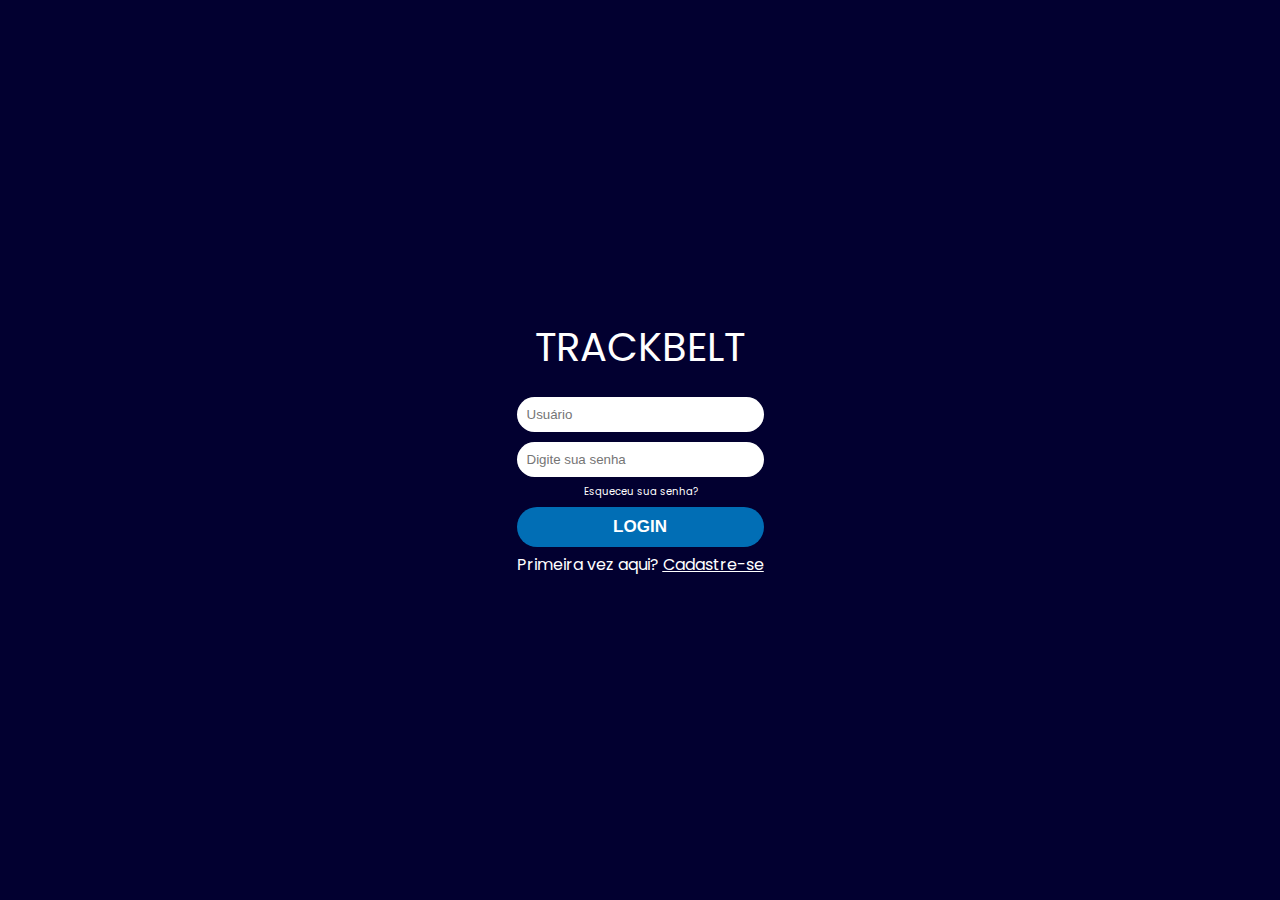
<file: index.html>
<!DOCTYPE html>
<html lang="pt-br">

<head>
    <meta charset="UTF-8">
    <meta http-equiv="X-UA-Compatible" content="IE=edge">
    <meta name="viewport" content="width=device-width, initial-scale=1.0">
    <link rel="stylesheet" href="/styles/style.css">
    <title>Trackbelt</title>
    
    <link rel="preconnect" href="https://fonts.googleapis.com">
<link rel="preconnect" href="https://fonts.gstatic.com" crossorigin>
<link href="https://fonts.googleapis.com/css2?family=Poppins&display=swap" rel="stylesheet">
</head>

<body>    
   <div class="container">
    <div class="login_container">
        <p class="trackbelt">TRACKBELT</p>
    </div>

    <form action="dashboard.html" class="login">
        
        <input type="text" class="username" placeholder="Usuário" required>

        <input type="password" placeholder="Digite sua senha" class="password" required>

        <p class="forgot_password">Esqueceu sua senha?</p>

        <input type="submit" value="LOGIN" class="button_login" href = "dashboard.html">

        <p class="sign_up">Primeira vez aqui? <span class="sign_up_destaque"><a href="#"  class="sign_up_destaque">Cadastre-se</a></span></p>
    </form>
    


   
   </div>


</body>
</html>
</file>
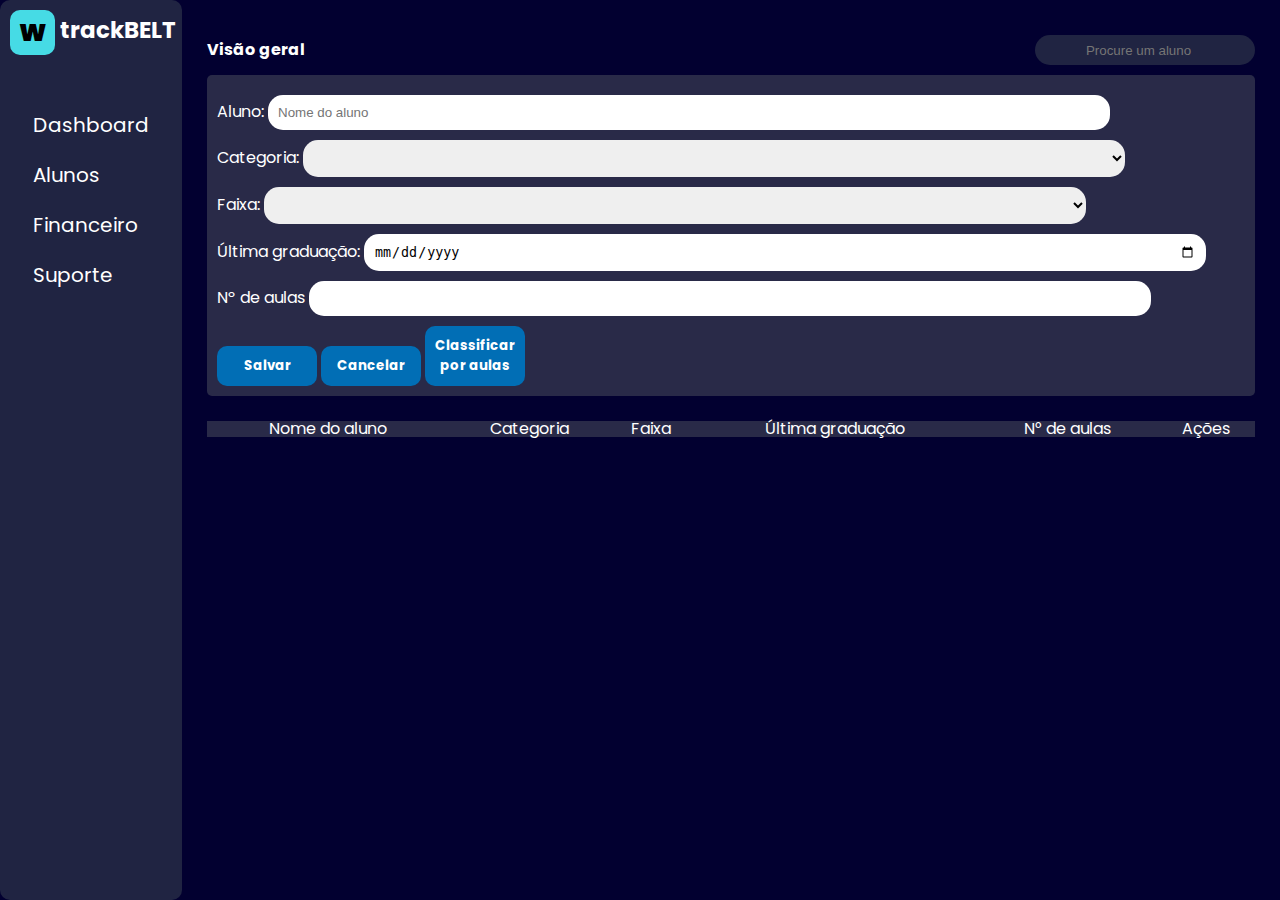
<file: alunos.html>
<!DOCTYPE html>
<html lang="pt-br">

<head>
    <meta charset="UTF-8">
    <meta http-equiv="X-UA-Compatible" content="IE=edge">
    <meta name="viewport" content="width=device-width, initial-scale=1.0">
    <link rel="stylesheet" href="/styles/style.css">
    <title>Área logada - Trackbelt</title>
    <link rel="preconnect" href="https://fonts.googleapis.com">
<link rel="preconnect" href="https://fonts.gstatic.com" crossorigin>
<link href="https://fonts.googleapis.com/css2?family=Poppins&display=swap" rel="stylesheet">
</head>

<body>
    <div class="main_container">   
    <div class="sidebar">
        <div class="name_icon">
            <div class="belt">
                W
            </div>  
                trackBELT     
        </div>
        <div class="sidebar_list">
            <ul class="sidebar_items">
                <li class="sidebar_items"><a href="dashboard.html">Dashboard</li>

                <li class="sidebar_items"><a href="alunos.html">Alunos</a></li>

                <li class="sidebar_items"><a href ="financeiro.html">Financeiro</a></li>

                 <li class="sidebar_items"><a href ="suporte.html">Suporte</a></li>
            </ul>
        </div>
    </div>

    <div class="dashboard">
        <div class="dashboard_header">
            <p>Visão geral</p>
            <input type="search" placeholder="Procure um aluno" class="search">
        </div>

        <!-- FORMULÁRIO DE ALUNOS -->
        <div class="form">

            <div class="nome_aluno">
                <label>Aluno:</label>
                <input type="text" id="aluno"  placeholder="Nome do aluno" class="aluno">
            </div>

            <div class="categoria_aluno">
                <label>Categoria:</label>
                <select name="categoria" id="categoria" class="categoria">
                    <option value=""></option>
                    <option value="kids">Kids</option>
                    <option value="adulto">Adulto</option>
                </select>
            </div>

            <!-- TABELA DE ALUNOS -->

            <div class="line-input">
                <label>Faixa:</label>
                <select name="faixa" id="faixa" class="faixa">
                    <option value=""></option>
                    <option value="branca">Branca</option>
                    <option value="cinza">Cinza</option>
                    <option value="azul">Azul</option>
                    <option value="roxa">Roxa</option>
                    <option value="marrom">Marrom</option>
                    <option value="preta">Preta</option>
                </select>   
            </div>

            <div class="line-input">
                <label>Última graduação:</label>
                <input type="date" id="dataGraduacao" class="ultima_graduacao">
            </div>

            <div class="line-input">
                <label>Nº de aulas</label>
                <input type="number" id="numeroAulas" class="numero_de_aulas">
            </div>

            <button onclick="aluno.salvar()" id="btn-1" class="buttons">Salvar</button>

            <button onclick="aluno.cancelar()" class="buttons">Cancelar</button>

            <button onclick="aluno.ordenarPorAulas()" class="buttons">Classificar por aulas</button>

        </div>

        <div class="table">
            <table class="table_content">
                <thead class="table-header">
                    <th>Nome do aluno</th>
                    <th>Categoria</th>
                    <th>Faixa</th>
                    <th>Última graduação</th>
                    <th>N° de aulas</th>
                    <th class="center">Ações</th>
                </thead>
                <tbody id="tbody">
                </tbody>
            </table>
        </div>
    </div>
</div>

<script src="./app/main.js"></script>
</body>

</html>
</file>
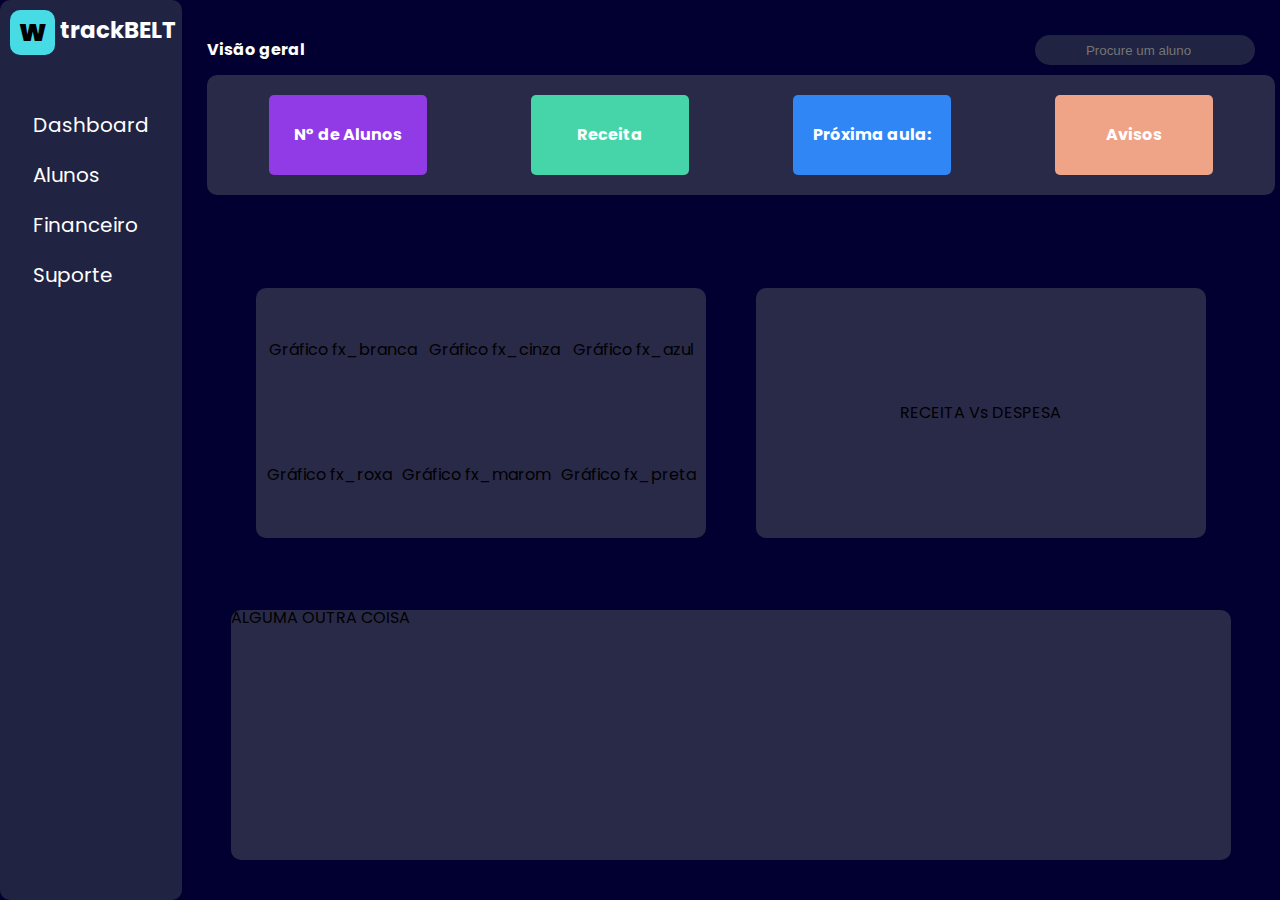
<file: dashboard.html>
<!DOCTYPE html>
<html lang="pt-br">

<head>
    <meta charset="UTF-8">
    <meta http-equiv="X-UA-Compatible" content="IE=edge">
    <meta name="viewport" content="width=device-width, initial-scale=1.0">
    <link rel="stylesheet" href="/styles/style.css">
    <title>Área logada - Trackbelt</title>
    <link rel="preconnect" href="https://fonts.googleapis.com">
<link rel="preconnect" href="https://fonts.gstatic.com" crossorigin>
<link href="https://fonts.googleapis.com/css2?family=Poppins&display=swap" rel="stylesheet">
</head>
<!-- CABEÇALHO SIDEBAR -->

<body>
    <div class="main_container">   
    <div class="sidebar">
        <div class="name_icon">
            <div class="belt">
                W
            </div>  
                trackBELT     
        </div>

<!-- MENU SIDEBAR -->

        <div class="sidebar_list">
            <ul class="sidebar_items">
                <li class="sidebar_items"><a href="dashboard.html">Dashboard</li>

                <li class="sidebar_items"><a href="alunos.html">Alunos</a></li>

                <li class="sidebar_items"><a href ="financeiro.html">Financeiro</a></li>

                 <li class="sidebar_items"><a href ="suporte.html">Suporte</a></li>
            </ul>
        </div>
    </div>

    <!-- CABEÇALHO -->

    <div class="dashboard">
        <div class="dashboard_header">
            <p>Visão geral</p>
            <input type="search" placeholder="Procure um aluno" class="search">
        </div>

        <!-- HEADER CARDS -->

        <div class="header_cards">

            <div class="card_alunos">
                <p class="texto_card">N° de Alunos</p>
            </div>

            <div class="card_receita">
                <p class="texto_card">Receita</p>
            </div>

            <div class="card_proxima_aula">
                <p class="texto_card">Próxima aula:</p>
            </div>

            <div class="card_avisos">
                <p class="texto_card">Avisos</p>
            </div>

        </div>


        <!-- CARDS CONTAINER -->
        <div class="cards_container">

<!-- SESSÃO CARD FAIXA VS QUANTIDADE -->
        <div class="faixa_dos_alunos">

            <div>
            <p>Gráfico fx_branca</p>
        </div>

        <div>
            <p>Gráfico fx_cinza</p>
        </div>

        <div>
            <p>Gráfico fx_azul</p>
        </div>

        <div>
            <p>Gráfico fx_roxa</p>
        </div>

        <div>
            <p>Gráfico fx_marom</p>
        </div>

        <div>
            <p>Gráfico fx_preta</p>
        </div>

        </div>


        <!-- GRÁFICO RECEITA E DESPESA -->
        <div class="receita_despesa">
            <p> RECEITA Vs DESPESA</p>
        </div>
    </div>


    <div class="ultimo_card">
        <p> ALGUMA OUTRA COISA</p>
    </div>
</div>

</body>
</html>
</file>
<file: styles/style.css>
@import url(./reset.css);
@import url(./login.css);
@import url(./assets.css);
@import url(./alunos.css);
@import url(./assets.css);
@import url(./table.css);
@import url(./form.css);
@import url(./dashboard.css);
@import url(./sidebar.css);
</file>
